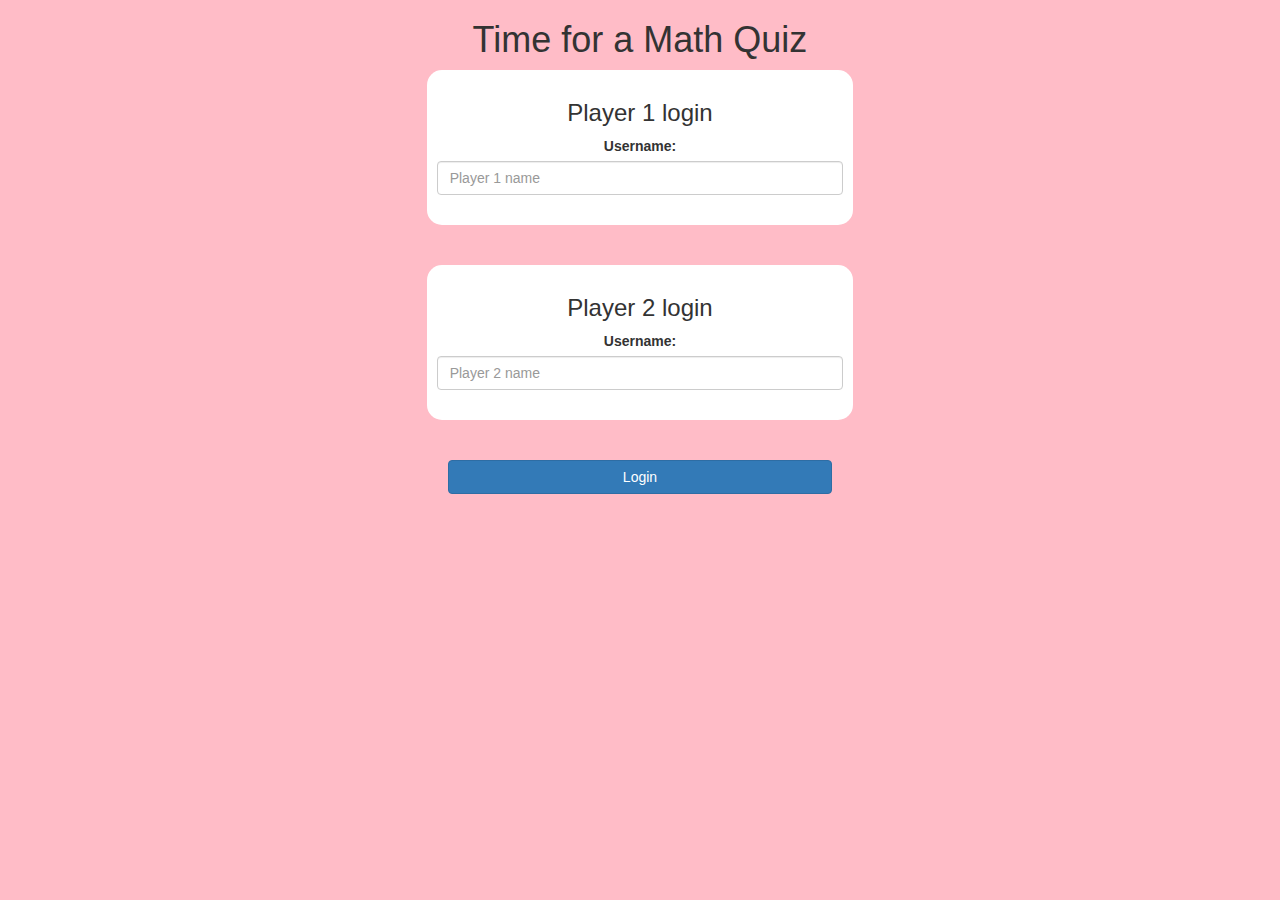
<file: index.html>
<!DOCTYPE html>
<html>
<head>
	<title>Time for a Math Quiz</title>

<meta name="viewport" content="width=device-width, initial-scale=1">
<link rel="stylesheet" href="https://maxcdn.bootstrapcdn.com/bootstrap/3.4.0/css/bootstrap.min.css">
<script src="https://ajax.googleapis.com/ajax/libs/jquery/3.4.1/jquery.min.js"></script>
<script src="https://maxcdn.bootstrapcdn.com/bootstrap/3.4.0/js/bootstrap.min.js"></script>

<link rel="stylesheet" type="text/css" href="game.css">

<script src="game_login.js"></script>
</head>
<body>
	<center>
	<h1>Time for a Math Quiz</h1>
<div class="col-lg-4 col-sm-8 col-xs-11 login_div1">
<h3>Player 1 login</h3> 
<label>Username:</label>
<input type="text" class="form-control" id="player_1_name" placeholder="Player 1 name">
<br>
</div>
<br>
<br>
<div class="col-lg-4 col-sm-8 col-xs-11 login_div2">
<h3>Player 2 login</h3>
<label>Username:</label>
<input type="text" class="form-control" id="player_2_name" placeholder="Player 2 name">
<br>
</div>
<br>
<br>
<button style="width: 30%;" class="btn btn-primary" onclick="adduser()">Login</button>
</center>
</body>
</html>
</file>
<file: game.css>
body
{
	background:rgb(255, 188, 199);
}

	.login_div1 , .login_div2
	{
		background: white;
		padding: 10px;
		float: none;
		border-radius: 15px;
	}


#player1_name , #player2_name
{
	display: inline-block;
	margin-left: 20px;
}
#word
{
	width: 60%;
}
#word_display
{
	letter-spacing: 5px;
}
#output
{
background: white;
border-radius: 10px;
border-top: 10px solid #AA4465;
padding: 10px;
float: none;
text-align: left;
}
</file>
